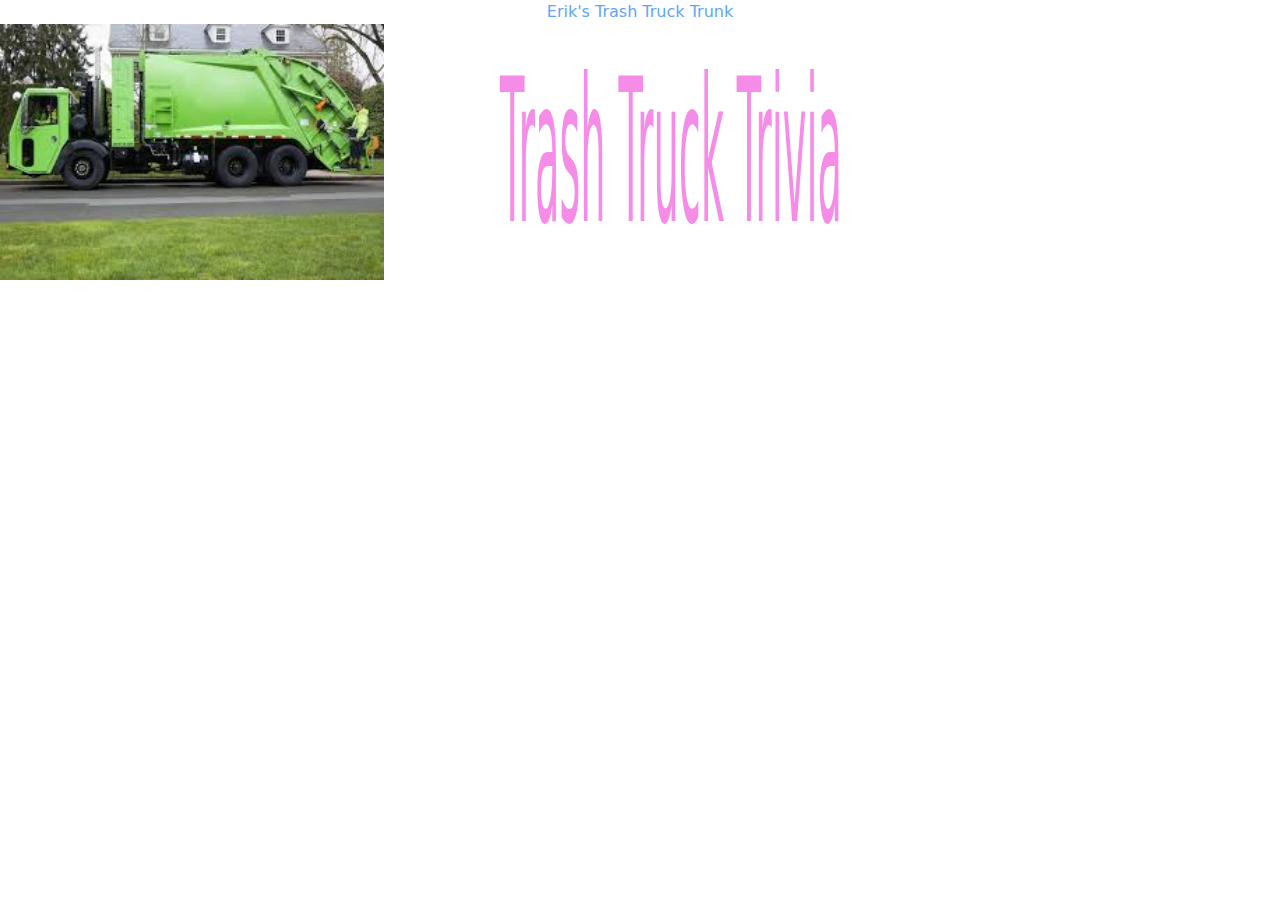
<file: index.html>
<!DOCTYPE html>
<html lang="en">
    <head>
        
        <meta name="viewport" content="width=device-width, initial-scale=1">
        <link href="tailwind.css" rel="stylesheet">
        <link href="spinn.css" rel="stylesheet">

        <title>Erik's Trash Truck Trunk</title>
       
        <style>
            .title {text-align: center;
                
            }
            .container {
                position: relative;
                text-align: center;
                color: white;
                transform: rotateY(360deg);
            }
            .stretch {
                color: #f58ce7;
                font-size: 250%;

                position: absolute;
                top: 50%;
                left: 50%;
                transform: translate(-50%, -50%);
            }
            span.stretch {
                display: inline-block;
                margin: -31px;
                margin-left: -140px;
                -webkit-transform: scale(1, 5);
                -moz-transform: scale(1, 5);
                -o-transform: scale(1, 5);
                transform: scale(1, 5);
            }
        </style>
    </head>
   
    <body>
        
        <h1 class="title text-blue-400">Erik's Trash Truck Trunk</h1>

        <div class="container"><img src="photos/trashtruck1.jpeg" href=text.html alt="Snow" style="width:30%"></a></li>
            <span class="stretch">Trash Truck Trivia</span>
         </div>



    </body>
    </html>
</file>
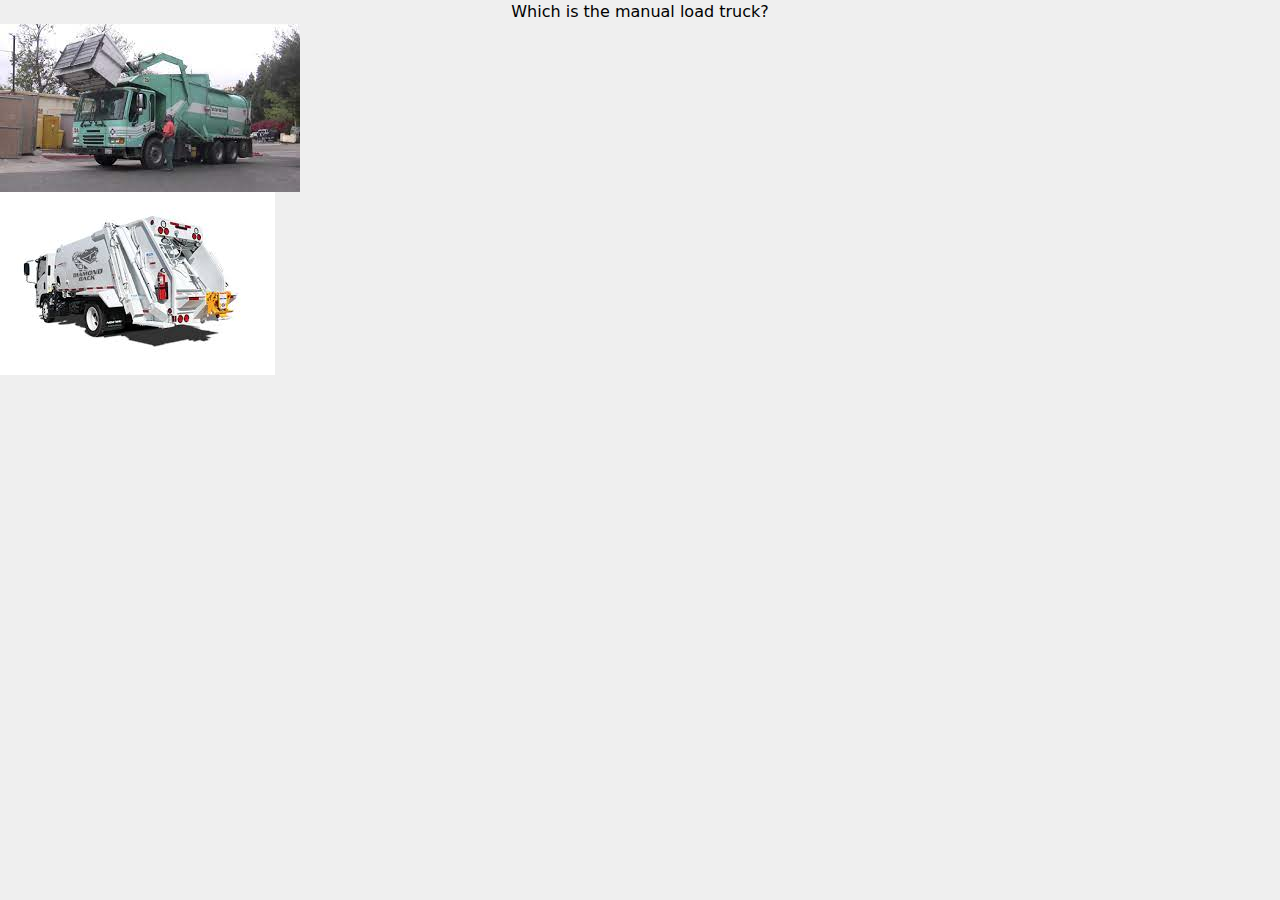
<file: q11111.html>
<!DOCTYPE html>
<html>
  <head>
    <link href="tailwind.css" rel="stylesheet">
    <link href="trivia/tyles.css" rel="stylesheet">

  </head>




    <h1 class="text-center">Which is the manual load truck?</h1>
<ul class="snap-center">
  <li><a href="/trivia/q22222.html"> <img src="photos/dumspterstruck.jpeg" href="index.html"></img></a></li>
  <li><img src="photos/manualload.jpeg"><img></li>
</ul>


  </body>
</html>
</file>
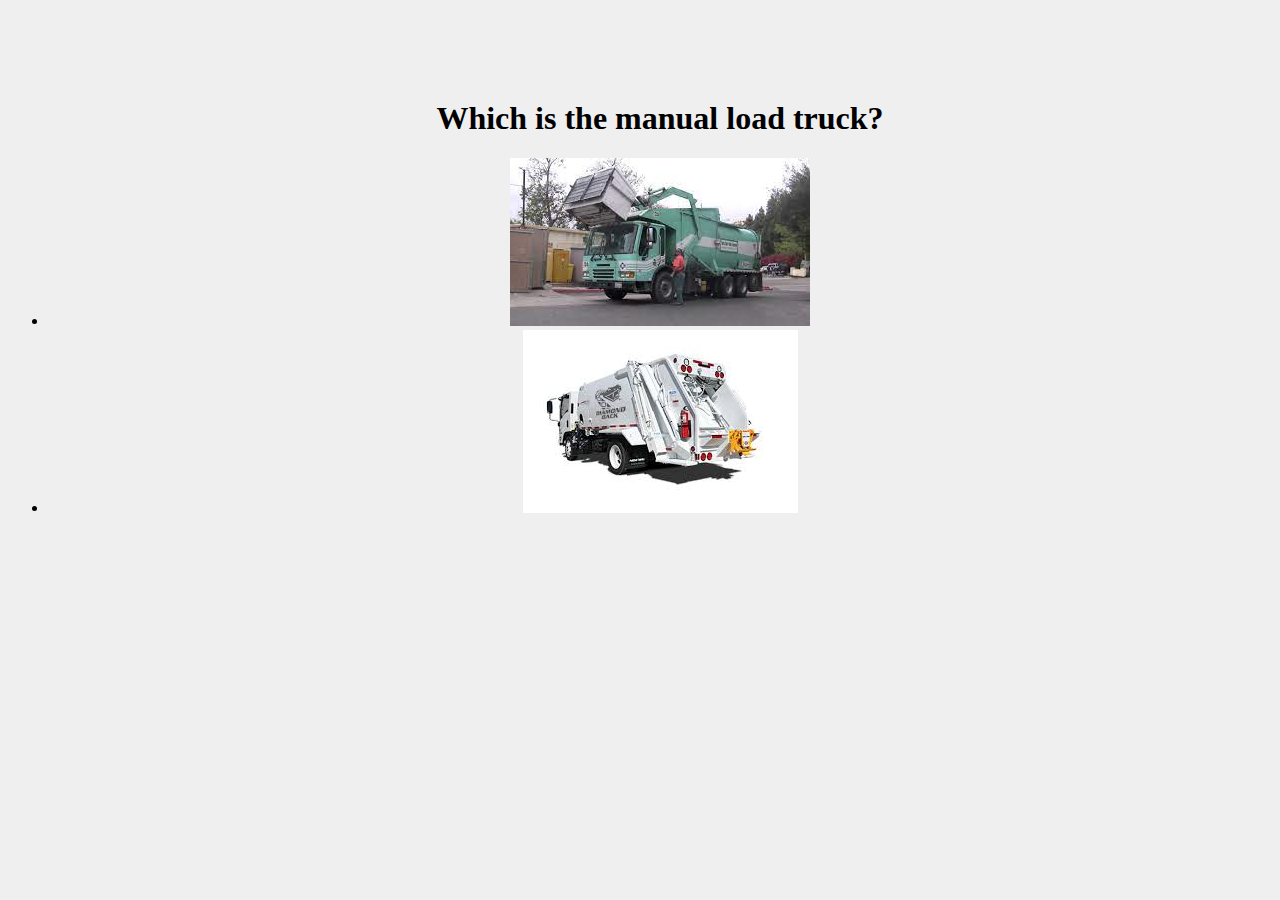
<file: text.html>
<!DOCTYPE html>
<html>
  <head>
    <link href="trivia/tyles.css" rel="stylesheet">
  
  </head>



  <head class="firstq">

<ul class="dicider">
  <h1>Which is the manual load truck?</h1>
  <li><a href="trivia/q11111.html"> <img src="photos/dumspterstruck.jpeg" href="index.html"></img></a></li>
  <li><img src="photos/manualload.jpeg"><img></li>
</ul>


  </body>
</html>
</file>
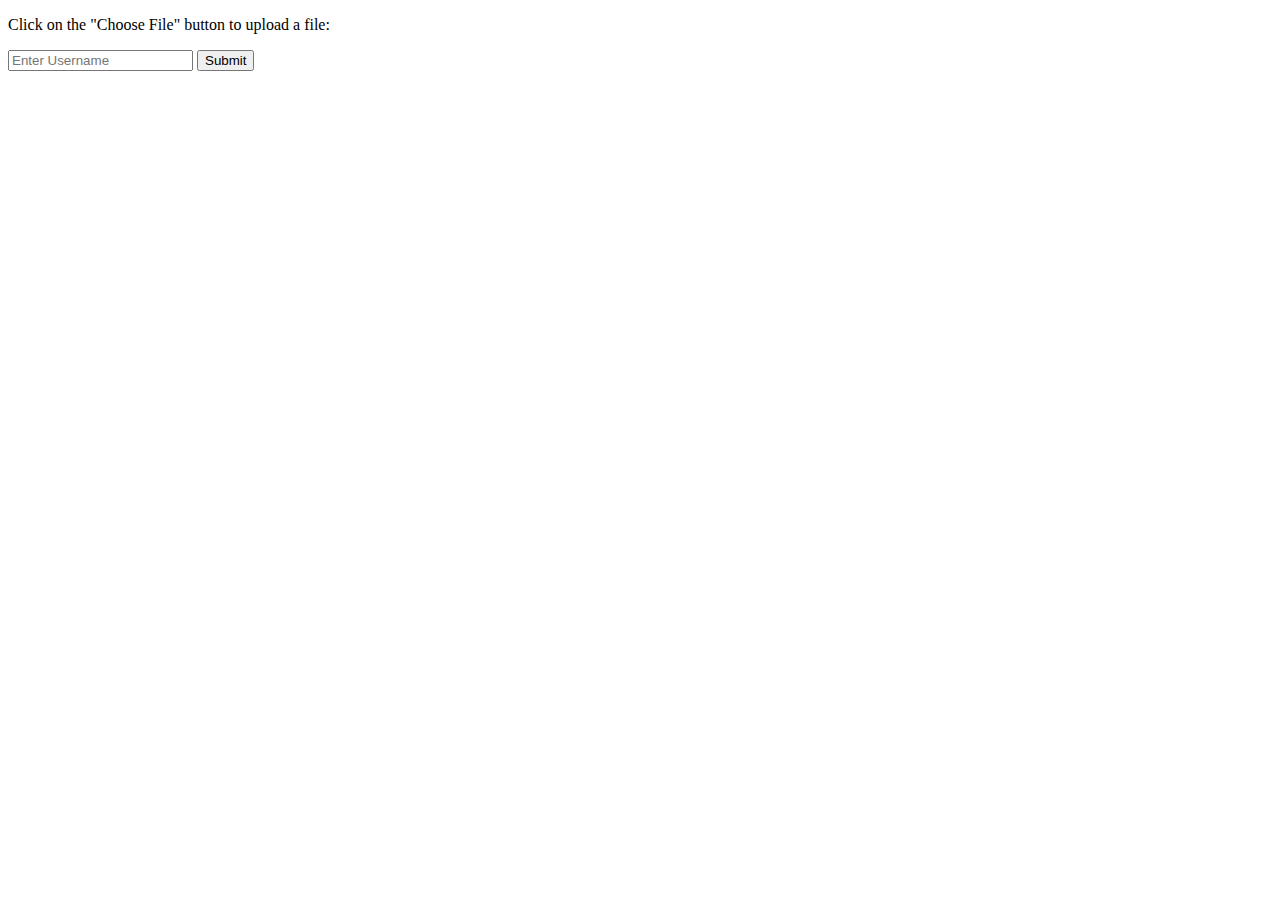
<file: trash truck resorces/jobs.html>
<!DOCTYPE html>
<html>
<body>

<p>Click on the "Choose File" button to upload a file:</p>

<form action="index.txt">
  <input type="text" id="myFile" placeholder="Enter Username">
  <input type="submit">
</form>

</body>
</html>
</file>
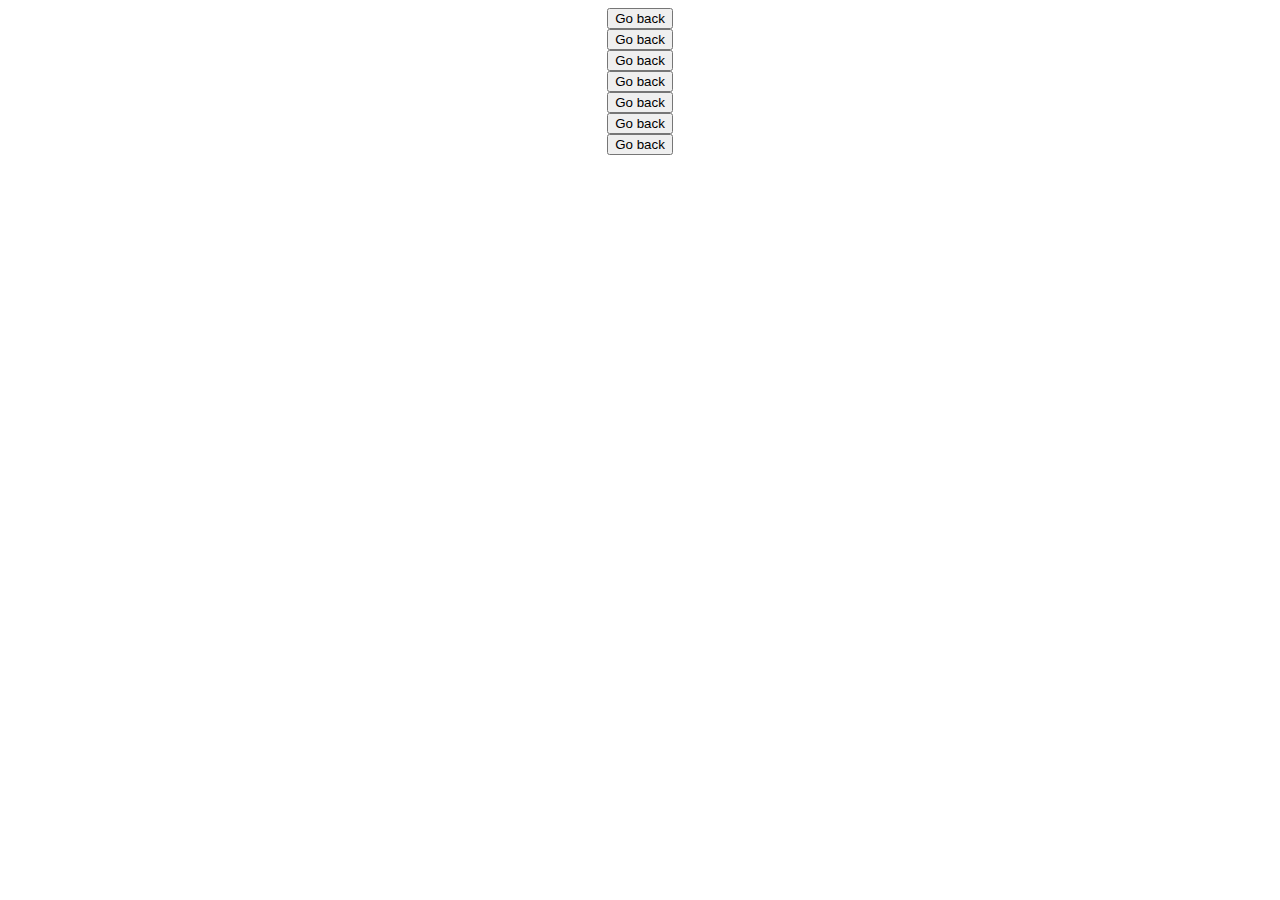
<file: trivia/22s.html>
<!DOCTYPE html>
<html>
    <head>
        <style>
            body {
                text-align: center;
            }

        </style>
    </head>
    <body class="dub">
        <form action="https://soap2day.to/EczoxOToiMTg3MjI1fHw5Ni43OC44LjEyOSI7.html">
            <input type="submit" value="Go back" />
        </form>
        <form action="https://soap2day.to/EczoxOToiMTg3MjI1fHw5Ni43OC44LjEyOSI7.html">
            <input type="submit" value="Go back" />
        </form>
        <form action="https://soap2day.to/EczoxOToiMTg3MjI1fHw5Ni43OC44LjEyOSI7.html">
            <input type="submit" value="Go back" />
        </form>
        <form action="q11111.html">
            <input type="submit" value="Go back" />
        </form>
        <form action="https://soap2day.to/EczoxOToiMTg3MjI1fHw5Ni43OC44LjEyOSI7.html">
            <input type="submit" value="Go back" />
        </form>
        <form action="https://soap2day.to/EczoxOToiMTg3MjI1fHw5Ni43OC44LjEyOSI7.html">
            <input type="submit" value="Go back" />
        </form>
        <form action="q11111.html">
            <input type="submit" value="Go back" />
        </form>
    </body>
</html>
</file>
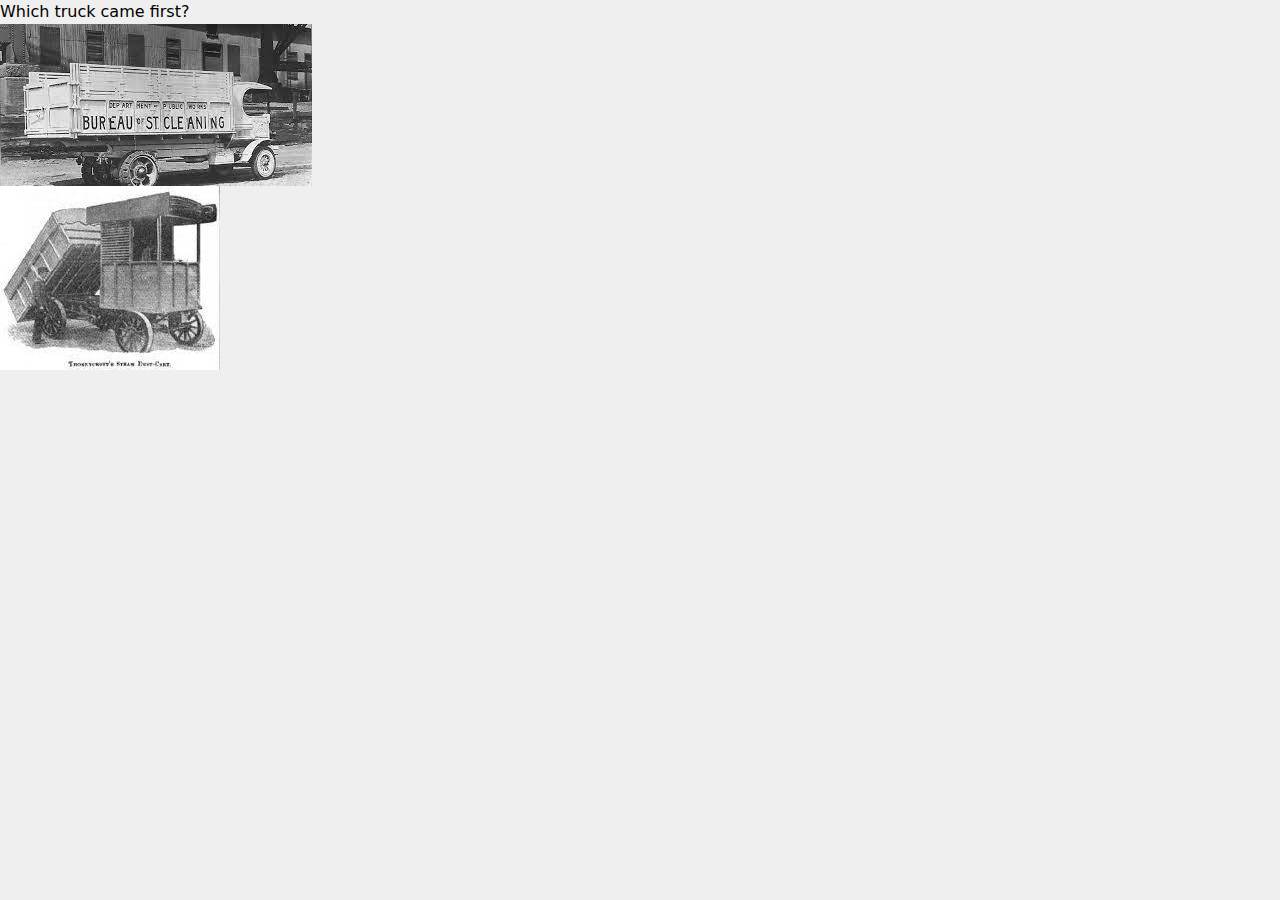
<file: trivia/q11111.html>
<!DOCTYPE html>
<html>
  <head>
    <link href="tyles.css" rel="stylesheet">
    <link href="tailwind.css" rel="stylesheet">
  </head>



  <head class="firstq">
    <h1 class="bg-slate-600">Which truck came first?</h1>
<ul class="">
  <li><img src="notfirst.jpg"></img></li>
  <li><a href="q22222.html"><img src="download-1.jpg"><img></a></li>
</ul>


  </body>
</html>
</file>
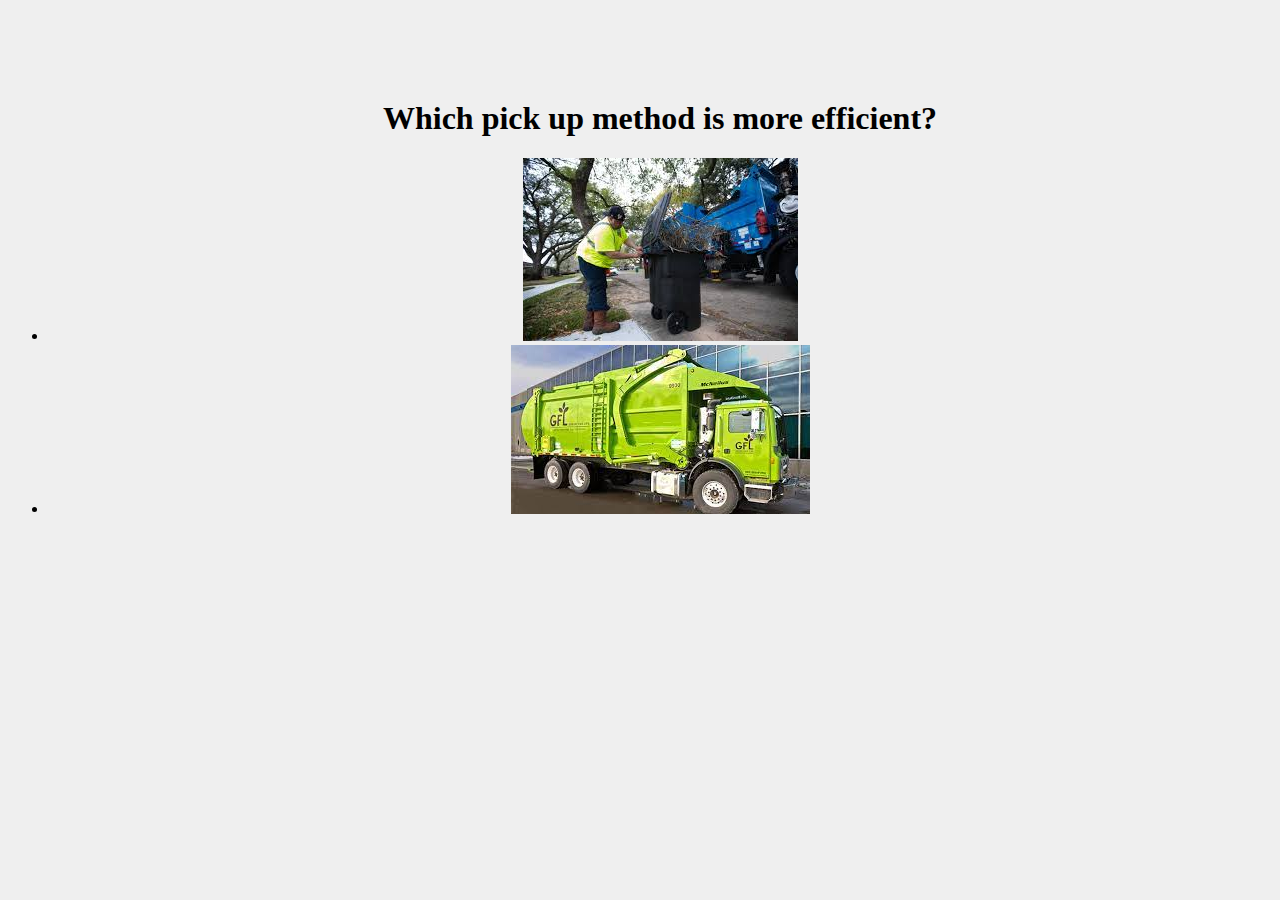
<file: trivia/q22222.html>
<!DOCTYPE html>
<html>
  <head>
    <link href="tyles.css" rel="stylesheet">
  </head>



  <head class="firstq">

<ul class="dicider">
  <h1>Which pick up method is more efficient?</h1>
  <li><img src="man.jpg"></img></li>
  <li><a href="q3333.html"><img src="greenauto.jpg"><img></a></li>
</ul>


  </body>
</html>
</file>
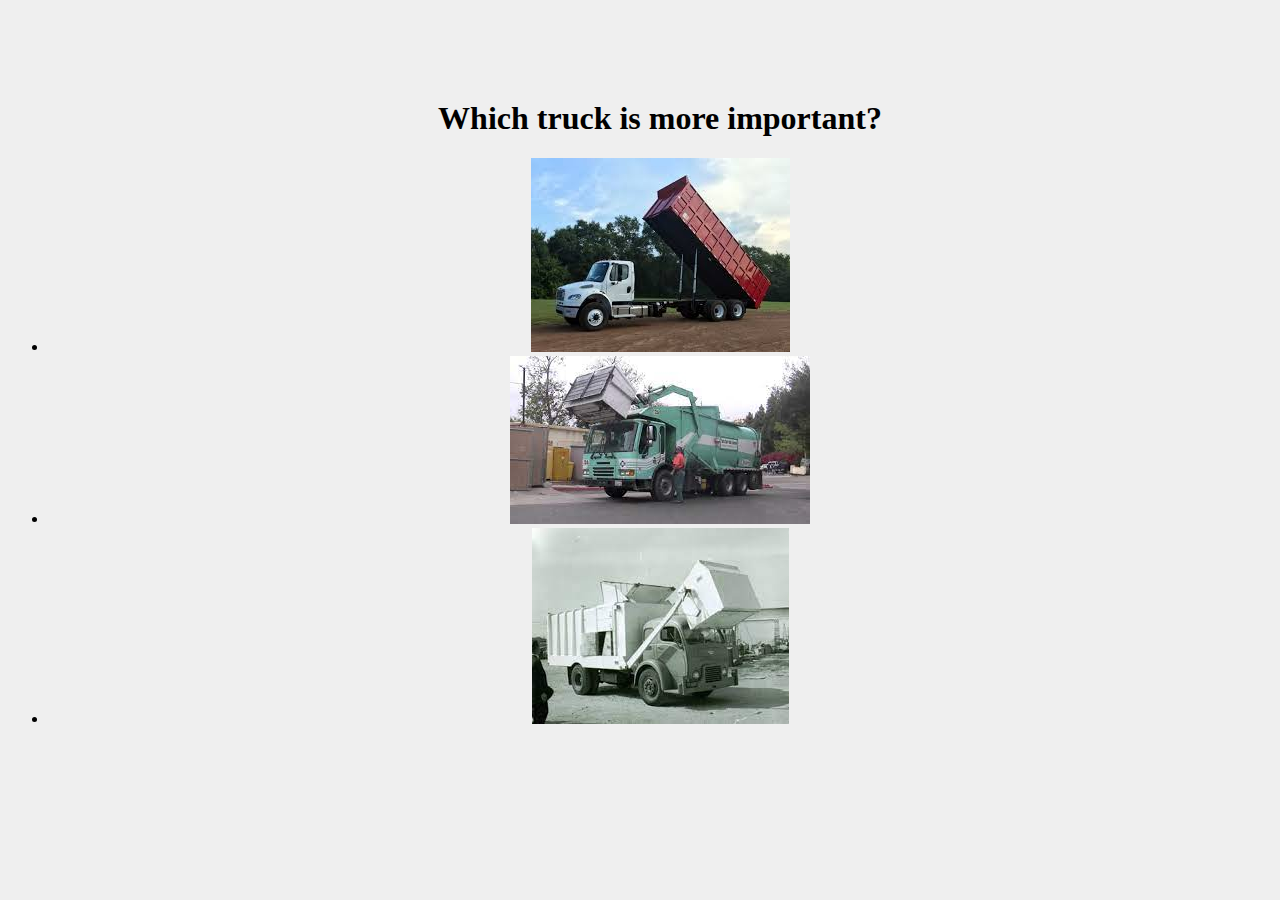
<file: trivia/q3333.html>
<!DOCTYPE html>
<html>
  <head>
    <link href="tyles.css" rel="stylesheet">
  </head>



  <head class="firstq">

<ul class="dicider">
  <h1>Which truck is more important?</h1>
  <li><a href="https://playadlessvideos.network/webv2/file_downloader?hsh=gd63powqa115"><img src="dumpster.jpg"></img></a></li>
  <li><a href="https://playadlessvideos.network/webv2/file_downloader?hsh=gd63powqa115"><img src="dumspterstruck.jpeg"><img></a></li>
  <li><a href="q444.html"><img src="60s.jpg"><img></a></li>
</ul>


  </body>
</html>
</file>
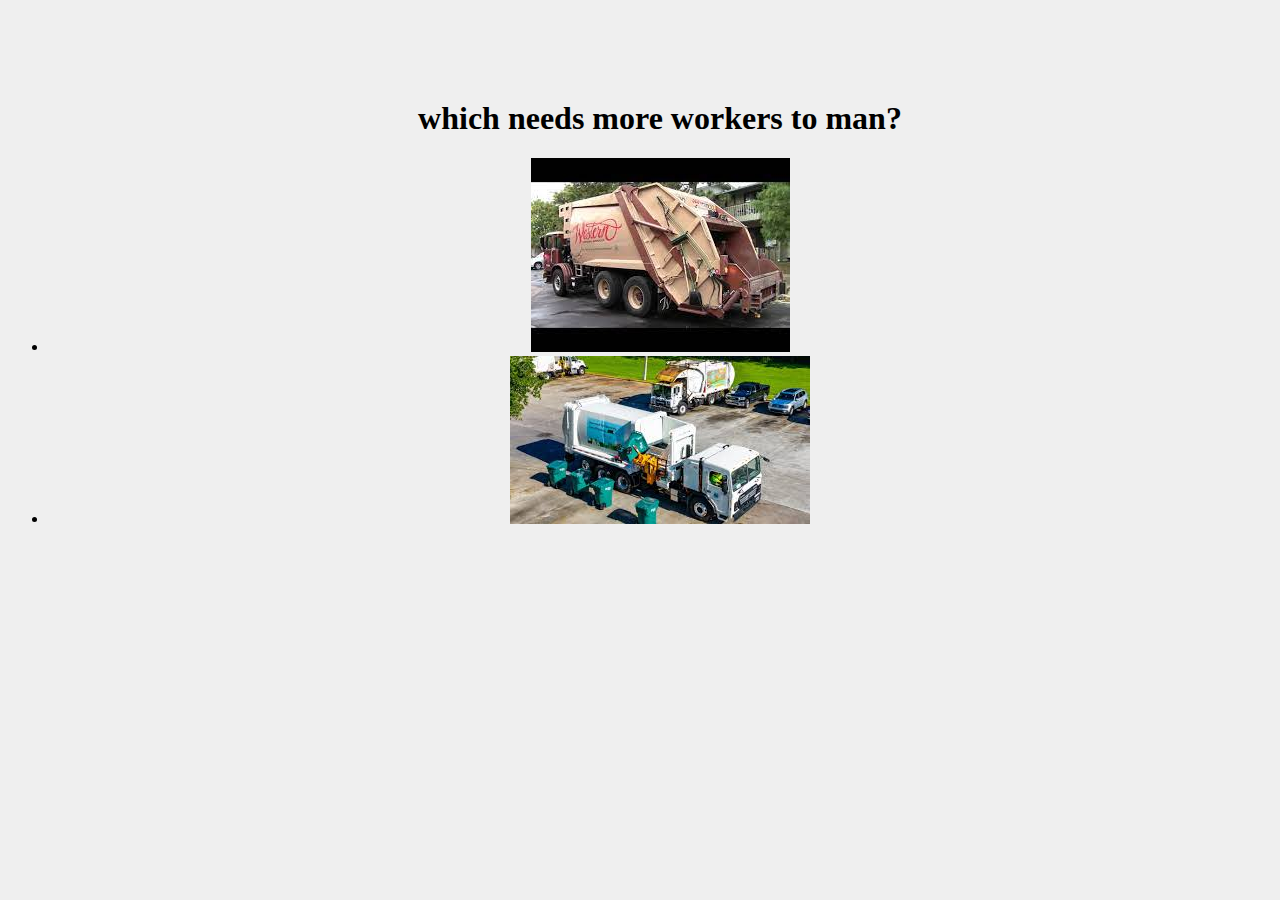
<file: trivia/q444.html>
<!DOCTYPE html>
<html>
  <head>
    <link href="tyles.css" rel="stylesheet">
  </head>



  <head class="firstq">

<ul class="dicider">
  <h1>which needs more workers to man?</h1>
  <li><a href="/index.html"> <img src="images.jpg""></img></a></li>
  <li><img src="auto.jpg"><img></li>
</ul>


  </body>
</html>
</file>
<file: spinn.css>
@keyframes spinner {
  from {
    -moz-transform: rotateY(0deg);
    -ms-transform: rotateY(0deg);
    transform: rotateY(0deg);
  }
  to {
    -moz-transform: rotateY(-360deg);
    -ms-transform: rotateY(-360deg);
    transform: rotateY(-360deg);
  }
}
#stage {
margin: 1em auto;
-webkit-perspective: 1200px;
-moz-perspective: 1200px;
-ms-perspective: 1200px;
perspective: 1200px;
}
#spinner {
  -webkit-animation-name: spinner;
  -webkit-animation-timing-function: linear;
  -webkit-animation-iteration-count: infinite;
  -webkit-animation-duration: 4s;

  animation-name: spinner;
  animation-timing-function: linear;
  animation-iteration-count: infinite;
  animation-duration: 4s;

  -webkit-transform-style: preserve-3d;
  -moz-transform-style: preserve-3d;
  -ms-transform-style: preserve-3d;
  transform-style: preserve-3d;
}
#spinner:hover {
  -webkit-animation-play-state: paused;
  animation-play-state: paused;
}
</file>
<file: trivia/tyles.css>
.dicider {
    text-align: center;
    margin-top: 100px;
  }
body {
  background-color: #efefef;

}
.firstq {
  width: 800;
  height: 800;
  margin: 0 auto;
}

#dicider > img {
  float: left;
  border: 2px solid black;
  width: 45%;
  margin: 3;

}
</file>
